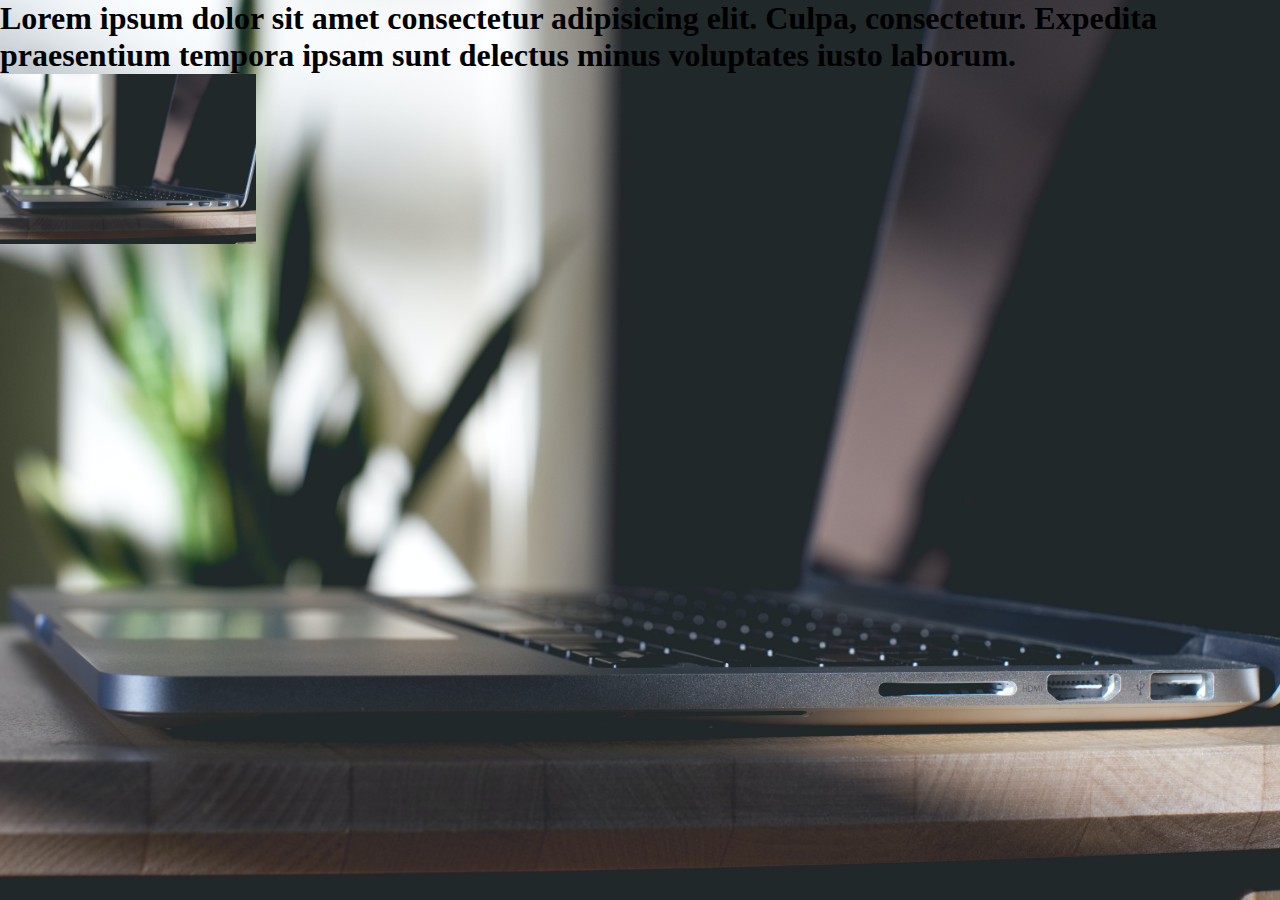
<file: JAVASCRIPT/file/index.html>
<!DOCTYPE html>
<html lang="en">
<head>
      <meta charset="UTF-8">
      <meta http-equiv="X-UA-Compatible" content="IE=edge">
      <meta name="viewport" content="width=device-width, initial-scale=1.0">
      <title>Document</title>
      <link rel="stylesheet" href="./sitora.css">
</head>
<body>
      
      <header>
            
            <h1>Lorem ipsum dolor sit amet consectetur adipisicing elit. Culpa, consectetur. Expedita praesentium tempora ipsam sunt delectus minus voluptates iusto laborum.</h1>
            <img src="./blocks-TkEPQPWr2sY-unsplash.jpg" width="20%" alt="">
      
      </header>
      
</body>
</html>
</file>
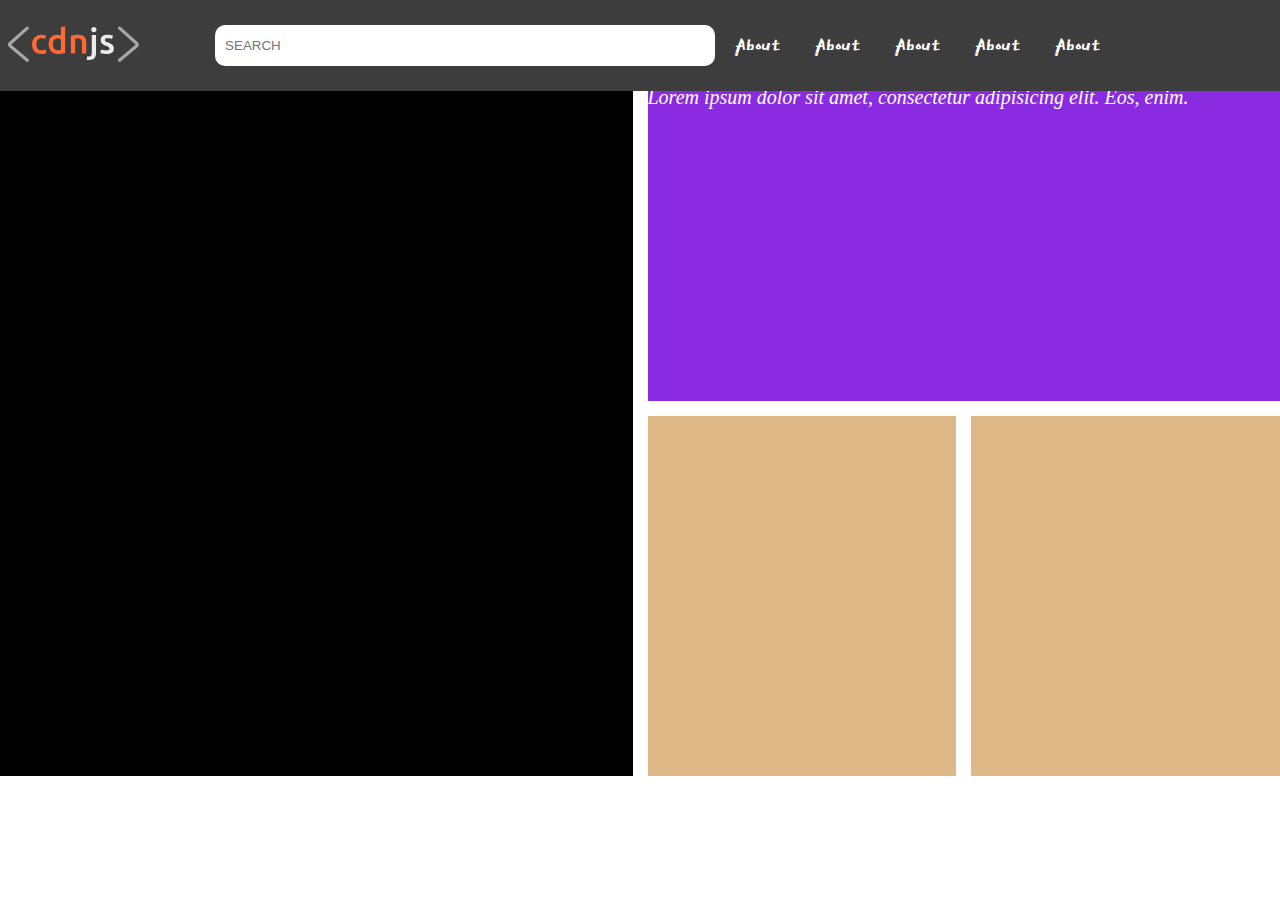
<file: JAVASCRIPT/JAVASCRIPT/index.html>
<!DOCTYPE html>
<html lang="en">

<head>
  <meta charset="UTF-8">
  <meta http-equiv="X-UA-Compatible" content="IE=edge">
  <meta name="viewport" content="width=device-width, initial-scale=1.0">
  <title>Document</title>
  <link rel="stylesheet" href="./style.css">
  <link rel="stylesheet" href="https://cdnjs.cloudflare.com/ajax/libs/font-awesome/6.2.1/css/all.min.css"
    integrity="sha512-MV7K8+y+gLIBoVD59lQIYicR65iaqukzvf/nwasF0nqhPay5w/9lJmVM2hMDcnK1OnMGCdVK+iQrJ7lzPJQd1w=="
    crossorigin="anonymous" referrerpolicy="no-referrer" />

</head>

<body>
  <header>
    <nav>
      <div class="left">
        <a href="#"><img src="./cdn.svg" height="36px" alt=""></a>
        <i class="fa-brands fa-twitter"></i>
        <i class="fa-solid fa-comments"></i>
      </div>
      <div class="right">
        <input type="text" placeholder="SEARCH"><i id="icon" class="fa-solid fa-magnifying-glass"></i>
        <a href="#">About</a>
        <a href="#">About</a>
        <a href="#">About</a>
        <a href="#">About</a>
        <a href="#">About <i class="kalava"> </a>
      </div>
    </nav>
  </header>

  <main>
    <div class="news1"></div>
    <div class="news2">
      <div class="grid">
        <p>Lorem ipsum dolor sit amet, consectetur adipisicing elit. Eos, enim.</p>
      </div>
      <div class="gap">
        <div class="ikki"></div>
        <div class="ikki"></div>
      </div>
    </div>

  </main>


</body>

</html>
</file>
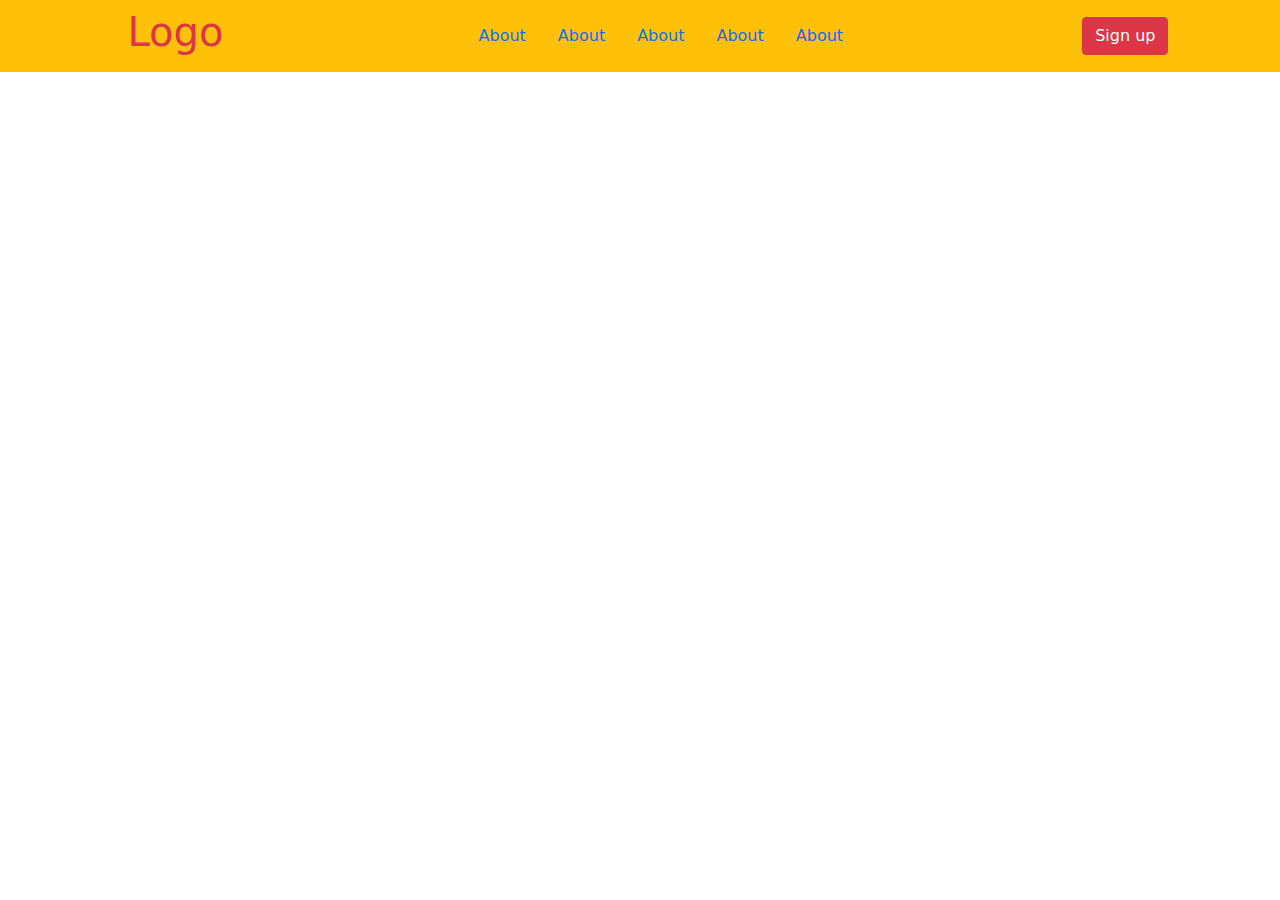
<file: JAVASCRIPT/newgroup/index.html>
<!DOCTYPE html>
<html lang="en">
<head>
      <meta charset="UTF-8">
      <meta http-equiv="X-UA-Compatible" content="IE=edge">
      <meta name="viewport" content="width=device-width, initial-scale=1.0">
      <title>Document</title>
      <link rel="stylesheet" href="./bootstrap.css">
    

</head>
<body>
      <na v class="d-flex justify-content-around align-items-center  bg-warning">
           
              <a class="nav-link text-danger" href="#"><h1>Logo</h1></a>
             
              <div class="d-flex">
              <a class="nav-link active" href="#">About</a>
              <a class="nav-link active" href="#">About</a>
              <a class="nav-link active" href="#">About</a>
              <a class="nav-link active" href="#">About</a>
              <a class="nav-link active" href="#">About <i class="kalava"> </a>
            </div>
            <button class="btn btn-danger">Sign up</button>
          </nav> 
    
      <script src='./bootstrap.js'></script>
</body>
</html>
</file>
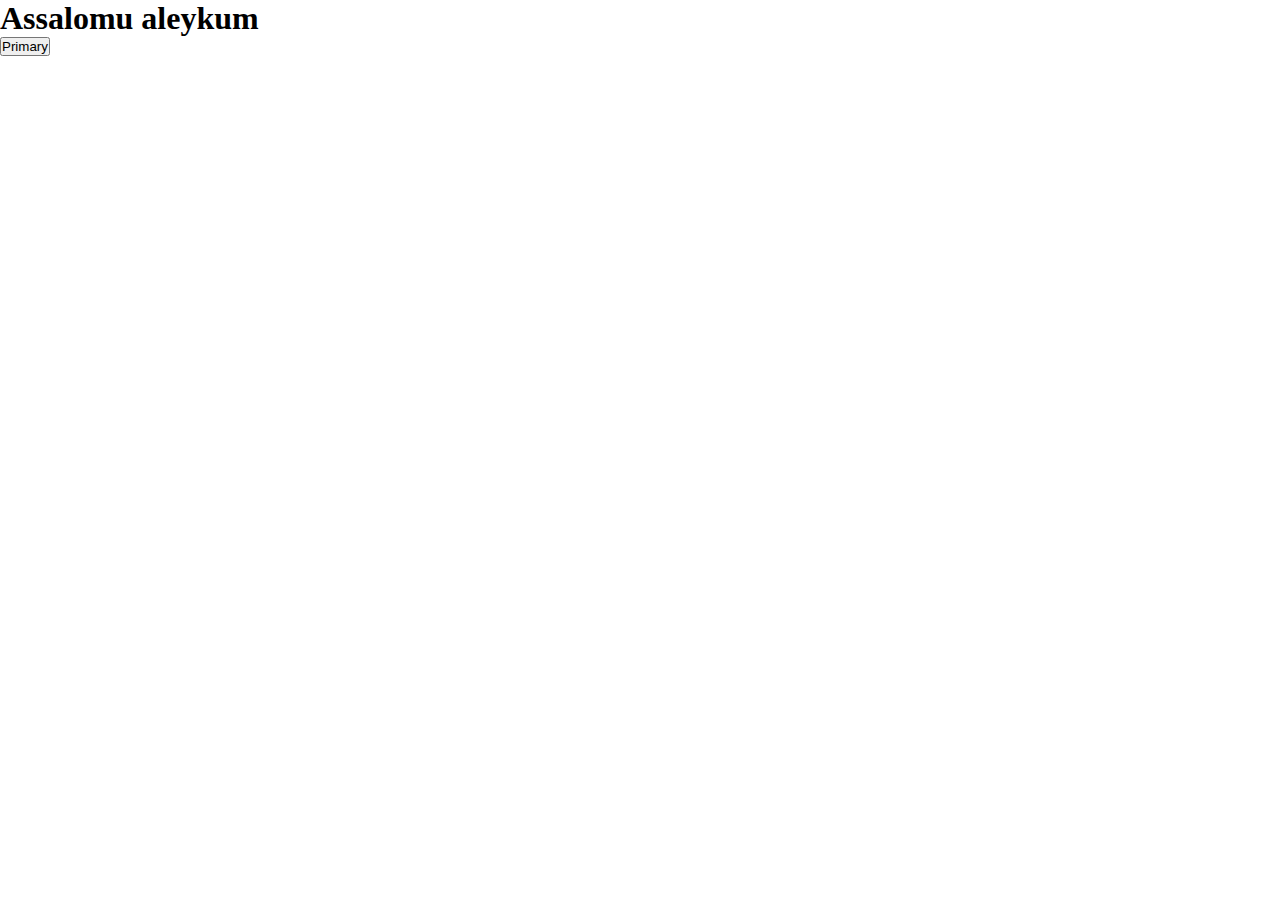
<file: JAVASCRIPT/port/index.html>
<!DOCTYPE html>
<html lang="en">
<head>
      <meta charset="UTF-8">
      <meta http-equiv="X-UA-Compatible" content="IE=edge">
      <meta name="viewport" content="width=device-width, initial-scale=1.0">
      <title>Document</title>
      <link rel="stylesheet" href="./grid.css">
      <link href="https://cdn.jsdelivr.net/npm/bootstrap@5.0.2/dist/css/bootstrap.min.css" rel="stylesheet" integrity="sha384-EVSTQN3/azprG1Anm3QDgpJLIm9Nao0Yz1ztcQTwFspd3yD65VohhpuuCOmLASjC" crossorigin="anonymous">
</head>
<body>
    
 <h1>Assalomu aleykum</h1>
      
 <button class="btn btn-warning">Primary</button>






 <script src="https://cdn.jsdelivr.net/npm/bootstrap@5.0.2/dist/js/bootstrap.bundle.min.js" integrity="sha384-MrcW6ZMFYlzcLA8Nl+NtUVF0sA7MsXsP1UyJoMp4YLEuNSfAP+JcXn/tWtIaxVXM" crossorigin="anonymous"></script>
</body>
</html>
</file>
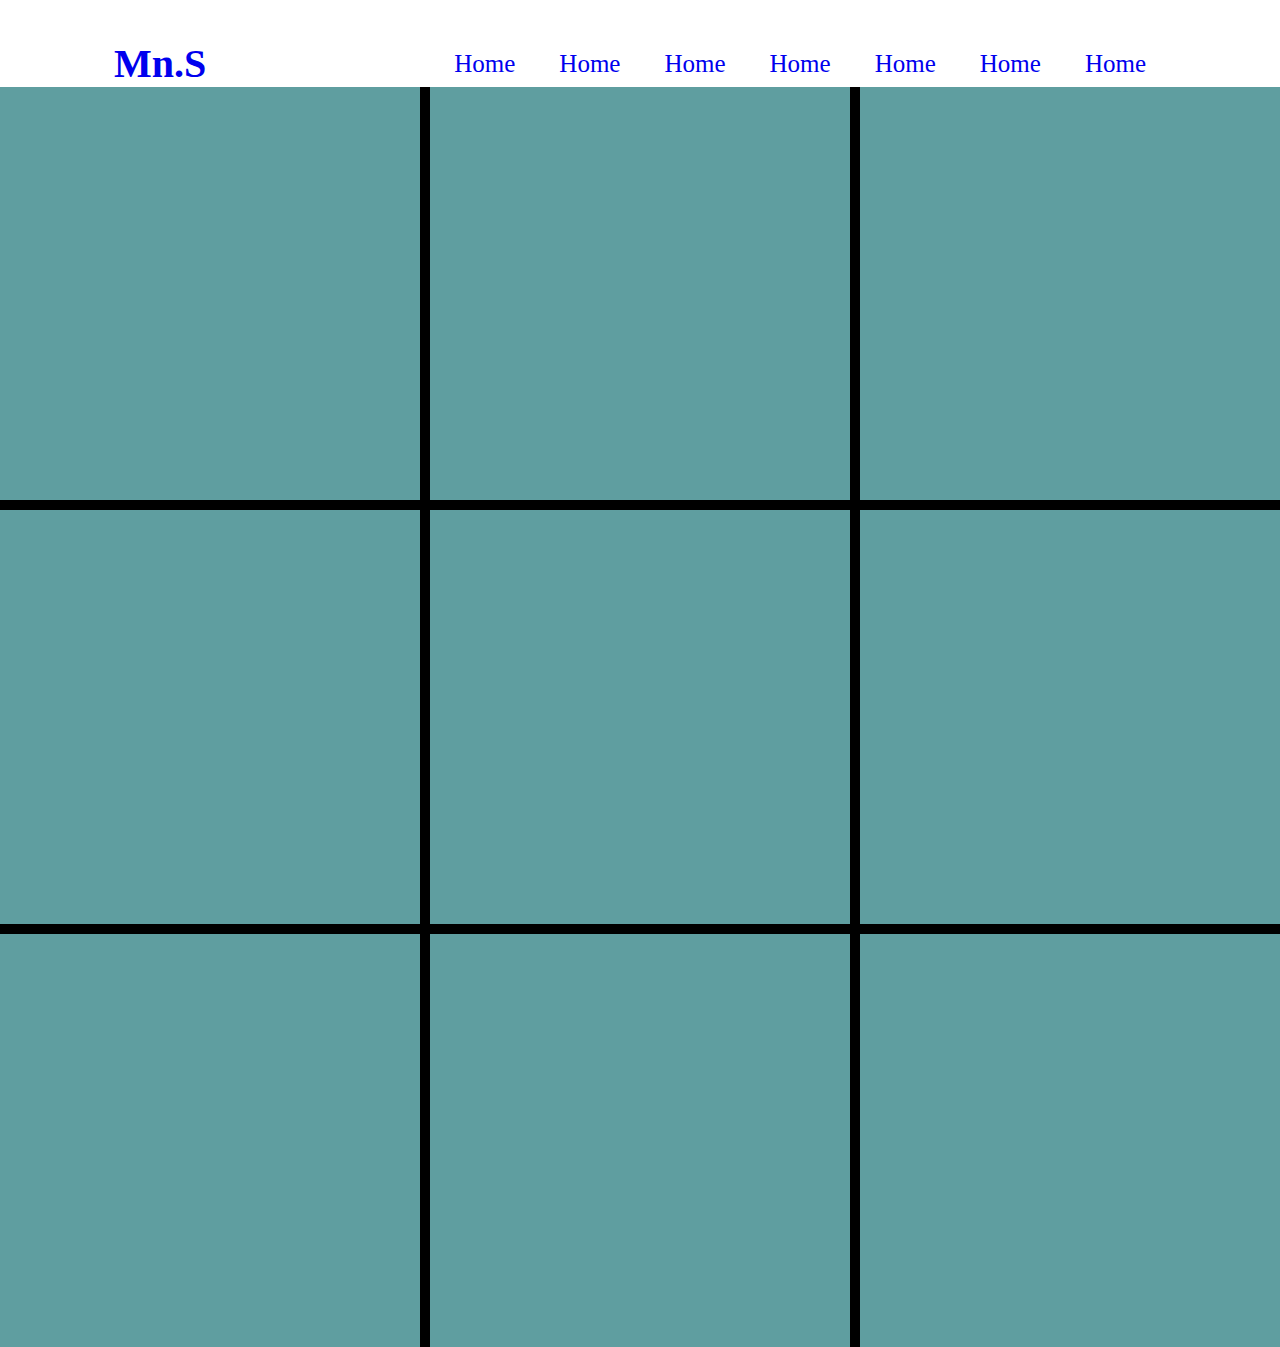
<file: JAVASCRIPT/port/portfolio.html>
<!DOCTYPE html>
<html lang="en">

<head>
      <meta charset="UTF-8">
      <meta http-equiv="X-UA-Compatible" content="IE=edge">
      <meta name="viewport" content="width=device-width, initial-scale=1.0">
      <title>Document</title>
      <link rel="stylesheet" href="./style.css">
      <link rel="stylesheet" href="https://cdnjs.cloudflare.com/ajax/libs/font-awesome/6.3.0/css/all.min.css" integrity="sha512-SzlrxWUlpfuzQ+pcUCosxcglQRNAq/DZjVsC0lE40xsADsfeQoEypE+enwcOiGjk/bSuGGKHEyjSoQ1zVisanQ==" crossorigin="anonymous" referrerpolicy="no-referrer" />
</head>

<body>

      <header>
            <nav>
                  <a href="#">
                        <h1>Mn.S</h1>
                  </a>
                  <div class="link">
                        <a href="#">Home</a>
                        <a href="#">Home</a>
                        <a href="#">Home</a>
                        <a href="#">Home</a>
                        <a href="#">Home</a>
                        <a href="#">Home</a>
                        <a href="#">Home</a>
                  </div>
                  <div class="med">
                        <i class="fa-solid fa-bars"></i>
                        Menu
                  </div>

            </nav>
            <!-- <div class="asos">
                  <div class="text">
                        <h1>Mamadaliyeva Sitora</h1>
                        <p>Lorem ipsum dolor sit amet consectetur adipisicing elit. Ex soluta voluptate nemo quas sed
                              necessitatibus est, vitae libero recusandae aut.</p>
                              <div class="but">
                                    <button>Click</button>
                                    <button>Hire me</button>
                              </div>
                  
                        </div>
                  <img src="./rasm-removebg-preview.png" width="70%" alt="">
            </div> -->
      </header>

      <main>
            <div class="grid"></div>
            <div class="grid"></div>
            <div class="grid"></div>
            <div class="grid"></div>
            <div class="grid"></div>
            <div class="grid"></div>
            <div class="grid"></div>
            <div class="grid"></div>
            <div class="grid"></div>
      </main>

</body>

</html>
</file>
<file: JAVASCRIPT/file/sitora.css>
* {
      margin: 0;
      padding: 0;
      box-sizing: border-box;
}

header {
      background-image: url(./blocks-TkEPQPWr2sY-unsplash.jpg);
      height: 100vh;
      background-size: cover;
      background-repeat: no-repeat;
}
</file>
<file: JAVASCRIPT/JAVASCRIPT/style.css>
@import url('https://fonts.googleapis.com/css2?family=East+Sea+Dokdo&display=swap');
* {
      margin: 0;
      padding: 0;
      box-sizing: border-box;
}

a{
      text-decoration: none;
}

nav{
      display: flex;
      justify-content: space-around;
      align-items: center;
      padding: 25px 0px;
      background-color: #3d3d3d;
      position: fixed;
      width: 100%;
}
.left {
      display: flex;
      align-items: center;
}
i{
      color: #fff;
      font-size: 20px;
      margin: 0px 15px;
}
.right a{
      margin: 0px 15px;
      color: #fff;
      font-size: 25px;
      font-family: East Sea Dokdo;
}
.right input{
      padding: 13px 10px;
      width: 500px;
      border-radius: 10px;
      border: none;
      outline: none;
}
#icon {
      position: absolute;
      margin: 11px 0px 0px -40px;
      color: black;
}
.kalava
{
      margin-left: 2rem;
}

/* // Main qismi */

main {
      display: grid;
      grid-template-columns: 2fr 2fr;
      height: 80vh;
      grid-gap: 15px;
      padding-top: 40px;
}
.news1 {
      background-color: black;
}
.grid {
      background-color: blueviolet;
      height: 35vh;
      margin-bottom: 15px;
}
.gap {
      display: grid;
      grid-template-columns: 2fr 2fr;
      grid-gap: 15px;
      height: 40vh;
}
.ikki {
      background-color: burlywood;
}
</file>
<file: JAVASCRIPT/port/grid.css>
* {
      margin: 0;
      padding: 0;
      box-sizing: border-box;
}
/* 
h1 {
      position: absolute;
      animation: new 4s infinite;
      top: 10%;
      left: 20%;
}

@keyframes new {
      0% {
           transform: rotateY(0deg);
           color: #dbefe1;
      }

      50% {
            transform: rotateY(180deg);
            color: #12e852;
      }

      100% {
            transform: rotateY(0deg);
           color: gold;
      }

} */
</file>
<file: JAVASCRIPT/port/style.css>
* {
  margin: 0;
  padding: 0;
  box-sizing: border-box;
}

a {
  text-decoration: none;
}

header {
  width: 100%;
}
header nav {
  display: flex;
  justify-content: space-around;
  align-items: center;
  padding-top: 40px;
}
header nav a h1 {
  font-size: 40px;
}
header nav .link a {
  margin: 0px 20px;
  font-size: 25px;
}
header nav .med {
  font-size: 30px;
  display: none;
}
header .asos {
  display: flex;
  justify-content: space-around;
  align-items: center;
  padding: 40px 0px 0px 250px;
}
header .asos .text h1 {
  font-size: 80px;
  color: #fff;
}
header .asos .text p {
  font-size: 20px;
}

main {
  display: grid;
  grid-template-columns: 1fr 1fr 1fr;
  grid-gap: 10px;
  height: 140vh;
  background-color: black;
}
main .grid {
  background-color: cadetblue;
}

@media (max-width: 768px) {
  header nav .link a {
    display: none;
  }
  header nav .med {
    display: block;
  }
  header .asos {
    text-align: center;
    padding: 30px 0px 0px 0px;
    flex-direction: column;
  }
  header .asos .text h1 {
    font-size: 50px;
  }
  header .asos img {
    width: 50%;
  }
  main {
    display: grid;
    grid-template-columns: 2fr 2fr;
    grid-gap: 10px;
  }
}
@media (max-width: 320px) {
  header .asos .text h1 {
    font-size: 30px;
  }
  header .asos .text p {
    font-size: 15px;
  }
  header .asos img {
    width: 50%;
  }
  main {
    display: grid;
    grid-template-columns: 1fr;
    grid-gap: 10px;
    height: 160vh;
  }
}/*# sourceMappingURL=style.css.map */
</file>
